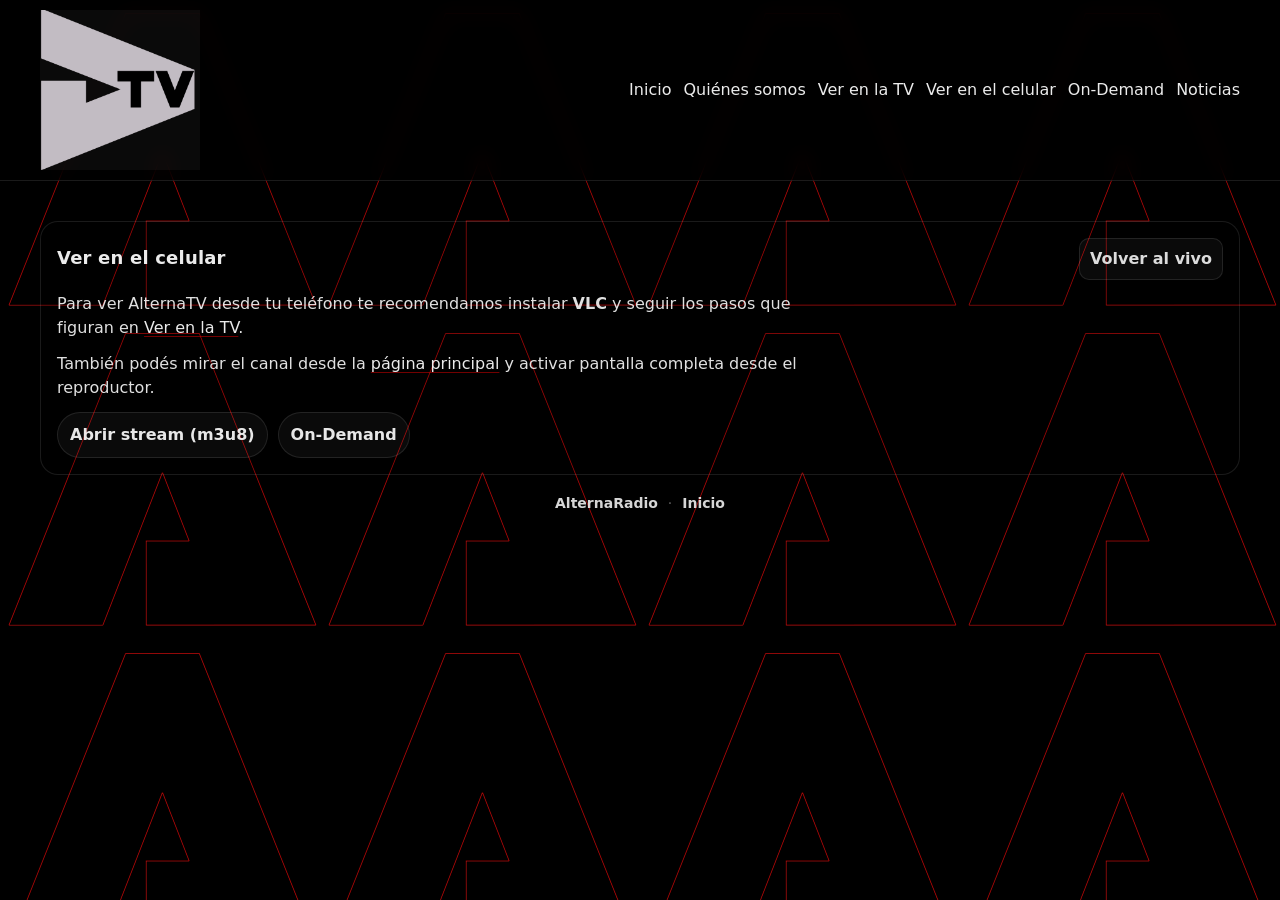
<file: cel.html>
<!DOCTYPE html>
<html lang="es">
<head>
  <meta charset="utf-8" />
  <meta name="viewport" content="width=device-width, initial-scale=1" />
  <link href="style.css" rel="stylesheet" type="text/css" />
  <title>ALTERNATV · Ver en el celular</title>
  <link rel="icon" type="image/x-icon" href="favicon.png">
</head>

<body style="background-color:black; background-image: url('A.png'); background-size: 25%;">

  <header class="site-header">
    <div class="header-inner">
      <a href="https://tv.alterna.ar" class="logo-switch" aria-label="ALTERNATV">
        <img id="site-logo-a" class="logo-switch__img is-active" src="logoalternatv.png" alt="ALTERNATV">
        <img id="site-logo-b" class="logo-switch__img" src="logoalternatv2.png" alt="ALTERNATV">
      </a>

      <button class="nav-toggle" type="button" aria-label="Abrir menú" aria-controls="site-nav" aria-expanded="false">
        <span class="nav-toggle__bar"></span>
        <span class="nav-toggle__bar"></span>
        <span class="nav-toggle__bar"></span>
      </button>

      <nav id="site-nav" class="site-nav" aria-label="Navegación principal">
        <a class="nav-link" href="https://tv.alterna.ar">Inicio</a>
        <a class="nav-link" href="quienes.html">Quiénes somos</a>
        <a class="nav-link" href="tv.html">Ver en la TV</a>
        <a class="nav-link" href="cel.html">Ver en el celular</a>
        <a class="nav-link" href="archivo.html">On‑Demand</a>
        <a class="nav-link" href="noticias.html">Noticias</a>
      </nav>
    </div>
  </header>

  <main class="page">
    <section class="section" aria-label="Ver en el celular">
      <div class="section-head">
        <h1 class="section-title">Ver en el celular</h1>
        <a class="section-link" href="https://tv.alterna.ar">Volver al vivo</a>
      </div>

      <div class="prose">
        <p>
          Para ver AlternaTV desde tu teléfono te recomendamos instalar <strong>VLC</strong> y seguir los pasos que figuran en
          <a class="text-link" href="tv.html">Ver en la TV</a>.
        </p>
        <p>
          También podés mirar el canal desde la <a class="text-link" href="https://tv.alterna.ar">página principal</a> y activar pantalla completa desde el reproductor.
        </p>

        <div class="contact-row">
          <a class="pill" href="https://tv.alterna.ar/stream/hls/live.m3u8" target="_blank" rel="noopener">Abrir stream (m3u8)</a>
          <a class="pill" href="archivo.html">On‑Demand</a>
        </div>
      </div>
    </section>

    <footer class="footer" aria-label="Pie de página">
      <a class="footer-link" href="https://alternaradio.ar">AlternaRadio</a>
      <span class="footer-sep">·</span>
      <a class="footer-link" href="https://tv.alterna.ar">Inicio</a>
    </footer>
  </main>

  <script src="app.js"></script>
</body>
</html>
</file>
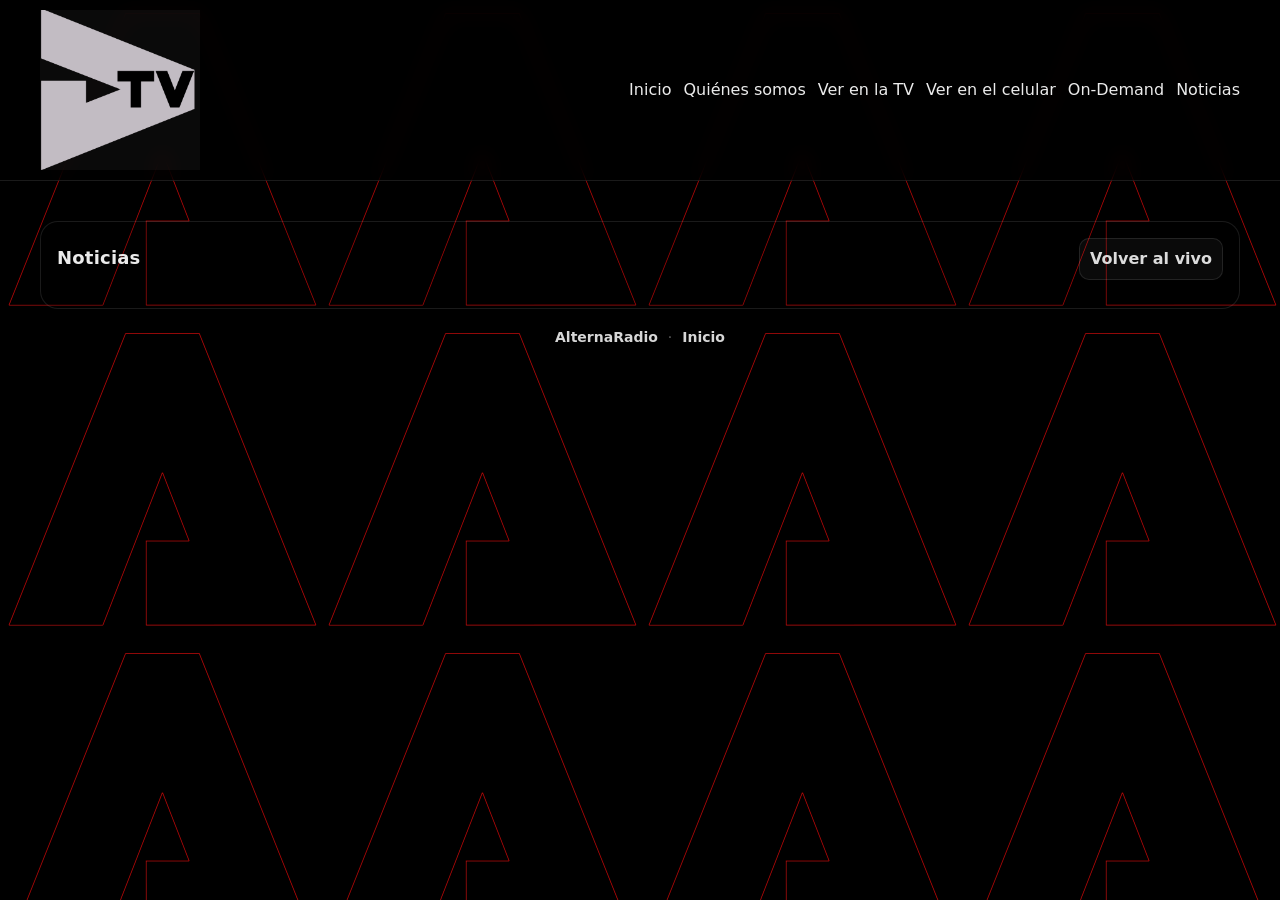
<file: noticias.html>
<!DOCTYPE html>
<html lang="es">
<head>
  <meta charset="utf-8" />
  <meta name="viewport" content="width=device-width, initial-scale=1" />
  <link href="style.css" rel="stylesheet" type="text/css" />
  <title>ALTERNATV · Noticias</title>
  <link rel="icon" type="image/x-icon" href="favicon.png">
</head>

<body>
  <header class="site-header">
    <div class="header-inner">
      <a href="https://tv.alterna.ar" class="logo-switch" aria-label="ALTERNATV">
        <img id="site-logo-a" class="logo-switch__img is-active" src="logoalternatv.png" alt="ALTERNATV">
        <img id="site-logo-b" class="logo-switch__img" src="logoalternatv2.png" alt="ALTERNATV">
      </a>

      <button class="nav-toggle" type="button" aria-label="Abrir menú" aria-controls="site-nav" aria-expanded="false">
        <span class="nav-toggle__bar"></span>
        <span class="nav-toggle__bar"></span>
        <span class="nav-toggle__bar"></span>
      </button>

      <nav id="site-nav" class="site-nav" aria-label="Navegación principal">
        <a class="nav-link" href="https://tv.alterna.ar">Inicio</a>
        <a class="nav-link" href="quienes.html">Quiénes somos</a>
        <a class="nav-link" href="tv.html">Ver en la TV</a>
        <a class="nav-link" href="cel.html">Ver en el celular</a>
        <a class="nav-link" href="archivo.html">On‑Demand</a>
        <a class="nav-link" href="noticias.html">Noticias</a>
      </nav>
    </div>
  </header>

  <main class="page">
    <section class="section" aria-label="Noticias">
      <div class="section-head">
        <h1 class="section-title">Noticias</h1>
        <a class="section-link" href="https://tv.alterna.ar">Volver al vivo</a>
      </div>

      <script src="https://static.elfsight.com/platform/platform.js" data-use-service-core defer></script>
      <div class="elfsight-app-71dfa05d-57bf-4fbd-91ea-3bcd2a2d99b2" data-elfsight-app-lazy style="opacity: 0.92;"></div>
    </section>

    <footer class="footer" aria-label="Pie de página">
      <a class="footer-link" href="https://alternaradio.ar">AlternaRadio</a>
      <span class="footer-sep">·</span>
      <a class="footer-link" href="https://tv.alterna.ar">Inicio</a>
    </footer>
  </main>

  <script src="app.js"></script>
</body>
</html>
</file>
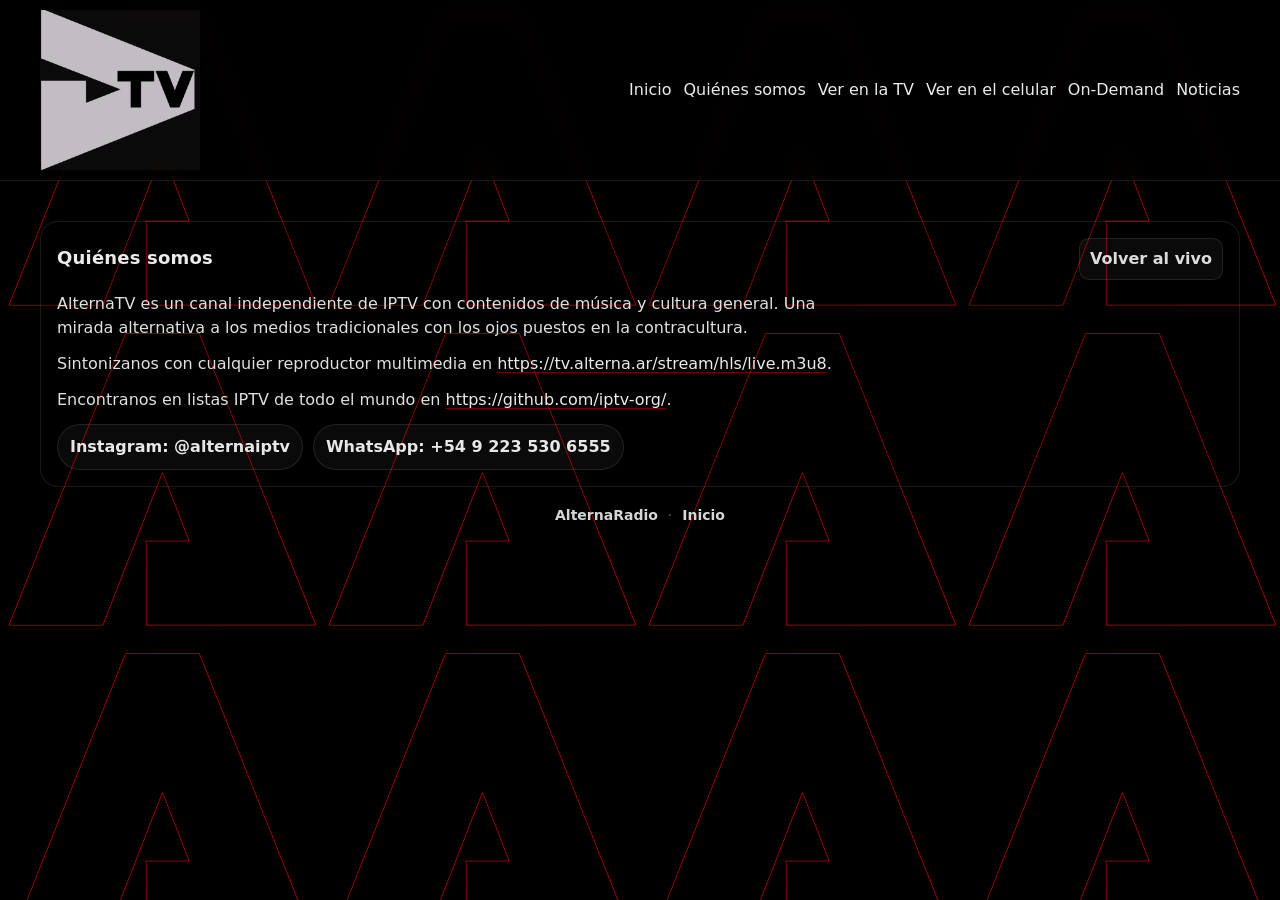
<file: quienes.html>
<!DOCTYPE html>
<html lang="es">
<head>
  <meta charset="utf-8" />
  <meta name="viewport" content="width=device-width, initial-scale=1" />
  <link href="style.css" rel="stylesheet" type="text/css" />
  <title>ALTERNATV · Quiénes somos</title>
  <link rel="icon" type="image/x-icon" href="favicon.png">
</head>

<body style="background-color:black; background-image: url('A.png'); background-size: 25%;">

  <header class="site-header">
    <div class="header-inner">
      <a href="https://tv.alterna.ar" class="logo-switch" aria-label="ALTERNATV">
        <img id="site-logo-a" class="logo-switch__img is-active" src="logoalternatv.png" alt="ALTERNATV">
        <img id="site-logo-b" class="logo-switch__img" src="logoalternatv2.png" alt="ALTERNATV">
      </a>

      <button class="nav-toggle" type="button" aria-label="Abrir menú" aria-controls="site-nav" aria-expanded="false">
        <span class="nav-toggle__bar"></span>
        <span class="nav-toggle__bar"></span>
        <span class="nav-toggle__bar"></span>
      </button>

      <nav id="site-nav" class="site-nav" aria-label="Navegación principal">
        <a class="nav-link" href="https://tv.alterna.ar">Inicio</a>
        <a class="nav-link" href="quienes.html">Quiénes somos</a>
        <a class="nav-link" href="tv.html">Ver en la TV</a>
        <a class="nav-link" href="cel.html">Ver en el celular</a>
        <a class="nav-link" href="archivo.html">On‑Demand</a>
        <a class="nav-link" href="noticias.html">Noticias</a>
      </nav>
    </div>
  </header>

  <main class="page">
    <section class="section" aria-label="Quiénes somos">
      <div class="section-head">
        <h1 class="section-title">Quiénes somos</h1>
        <a class="section-link" href="https://tv.alterna.ar">Volver al vivo</a>
      </div>

      <div class="prose">
        <p>
          AlternaTV es un canal independiente de IPTV con contenidos de música y cultura general. Una mirada alternativa a los medios tradicionales con los ojos puestos en la contracultura.
        </p>
        <p>
          Sintonizanos con cualquier reproductor multimedia en
          <a class="text-link" href="https://tv.alterna.ar/stream/hls/live.m3u8" target="_blank" rel="noopener">https://tv.alterna.ar/stream/hls/live.m3u8</a>.
        </p>
        <p>
          Encontranos en listas IPTV de todo el mundo en
          <a class="text-link" href="https://github.com/iptv-org/" target="_blank" rel="noopener">https://github.com/iptv-org/</a>.
        </p>

        <div class="contact-row">
          <a class="pill" href="https://www.instagram.com/alternaiptv/" target="_blank" rel="noopener">Instagram: @alternaiptv</a>
          <a class="pill" href="https://wa.me/5492235306555" target="_blank" rel="noopener">WhatsApp: +54 9 223 530 6555</a>
        </div>
      </div>
    </section>

    <footer class="footer" aria-label="Pie de página">
      <a class="footer-link" href="https://alternaradio.ar">AlternaRadio</a>
      <span class="footer-sep">·</span>
      <a class="footer-link" href="index.html#contenido">Inicio</a>
    </footer>
  </main>

  <script src="app.js"></script>
</body>
</html>
</file>
<file: style.css>
/* Base */
:root {
  --bg: #070707;
  --panel: rgba(255, 255, 255, 0.04);
  --panel-2: rgba(255, 255, 255, 0.06);
  --text: rgba(255, 255, 255, 0.92);
  --muted: rgba(255, 255, 255, 0.70);
  --border: rgba(255, 255, 255, 0.10);
  --accent: #d20000;
  --accent-2: #ff3b30;
  --shadow: 0 14px 34px rgba(0, 0, 0, 0.55);
}

* { box-sizing: border-box; }

html, body {
  margin: 0;
  padding: 0;
  color: var(--text);
  background-color: var(--bg);
  background-image: url('A.png');
  background-size: 25%;
  background-attachment: fixed;
}

body {
  font-family: ui-sans-serif, system-ui, -apple-system, Segoe UI, Roboto, Helvetica, Arial, "Apple Color Emoji", "Segoe UI Emoji";
  line-height: 1.5;
}

a { color: inherit; text-decoration: none; }

.page {
  width: min(1200px, calc(100% - 32px));
  margin: 0 auto;
  padding: 18px 0 36px;
}

/* Header / Navbar */
.site-header {
  position: sticky;
  top: 0;
  z-index: 50;
  backdrop-filter: blur(10px);
  -webkit-backdrop-filter: blur(10px);
  background: rgba(0, 0, 0, 0.55);
  border-bottom: 1px solid var(--border);
}

.header-inner {
  width: min(1200px, calc(100% - 32px));
  margin: 0 auto;
  display: flex;
  align-items: center;
  gap: 14px;
  padding: 10px 0;
}

.site-nav {
  margin-left: auto;
  display: flex;
  align-items: center;
  gap: 12px;
}

/* Hamburger */
.nav-toggle {
  margin-left: auto;
  display: none;
  width: 44px;
  height: 40px;
  border: 1px solid rgba(255, 255, 255, 0.55);
  background: rgba(255, 255, 255, 0.18);
  border-radius: 12px;
  padding: 8px;
  box-shadow: 0 6px 18px rgba(0,0,0,0.35);
}

.nav-toggle:hover {
  background: rgba(255, 255, 255, 0.26);
  border-color: rgba(255, 255, 255, 0.75);
}

.nav-toggle:focus-visible {
  outline: 3px solid rgba(210, 0, 0, 0.85);
  outline-offset: 2px;
  background: rgba(255, 255, 255, 0.16);
}

.nav-toggle__bar {
  display: block;
  height: 3px;
  background: #ffffff;
  border-radius: 999px;
  opacity: 1;
  box-shadow: 0 0 10px rgba(255,255,255,0.25);
  transition: transform 180ms ease, opacity 160ms ease;
  transform-origin: center;
}

.nav-toggle__bar + .nav-toggle__bar { margin-top: 6px; }

/* Animación a X (cuando el menú está abierto) */
.nav-toggle.is-open .nav-toggle__bar:nth-child(1) {
  transform: translateY(8px) rotate(45deg);
}

.nav-toggle.is-open .nav-toggle__bar:nth-child(2) {
  opacity: 0;
}

.nav-toggle.is-open .nav-toggle__bar:nth-child(3) {
  transform: translateY(-8px) rotate(-45deg);
}

@media (prefers-reduced-motion: reduce) {
  .nav-toggle__bar {
    transition: none;
  }
}

@media (max-width: 720px) {
  .nav-toggle {
    display: inline-flex;
    align-items: center;
    justify-content: center;
    border-color: rgba(255, 255, 255, 0.86);
    background: rgba(255, 255, 255, 0.30);
    box-shadow:
      0 10px 26px rgba(0,0,0,0.45),
      0 0 0 1px rgba(255,255,255,0.18),
      0 0 26px rgba(255,255,255,0.16);
  }

  .site-nav {
    display: none;
    position: absolute;
    right: 12px;
    top: 62px;
    flex-direction: column;
    align-items: stretch;
    gap: 6px;

    min-width: 220px;
    padding: 10px;
    border-radius: 16px;
    background: rgba(0, 0, 0, 0.82);
    border: 1px solid var(--border);
    box-shadow: var(--shadow);
  }

  .site-nav.is-open {
    display: flex;
  }

  .nav-link {
    padding: 10px 10px;
    border-radius: 12px;
  }

  .grid {
    grid-auto-columns: minmax(220px, 86%);
  }

  .rail {
    grid-auto-columns: minmax(220px, 86%);
  }
}

/* Logo: switch con deslizamiento + meneo 3D */
.logo-switch {
  position: relative;
  display: inline-block;
  width: 160px;
  max-width: 44vw;
  height: auto;

  transform-style: preserve-3d;
  transform-origin: center;
  animation: logoWiggle3d 1.6s ease-in-out infinite;
  will-change: transform;
}

.logo-switch__img {
  display: block;
  width: 100%;
  height: auto;

  position: absolute;
  inset: 0;

  opacity: 0;
  transform: translateX(-18%) scale(0.98);
  transition:
    opacity 650ms ease,
    transform 650ms cubic-bezier(0.22, 1, 0.36, 1);
  will-change: opacity, transform;
}

.logo-switch__img:first-child {
  position: relative;
}

.logo-switch__img.is-active {
  opacity: 1;
  transform: translateX(0) scale(1);
}

@keyframes logoWiggle3d {
  0%   { transform: perspective(700px) rotateY(-14deg) translateX(-2px); }
  50%  { transform: perspective(700px) rotateY(14deg)  translateX(2px); }
  100% { transform: perspective(700px) rotateY(-14deg) translateX(-2px); }
}

@media (prefers-reduced-motion: reduce) {
  .logo-switch { animation: none; }
  .logo-switch__img { transition: none; }
}

/* Hero (EN VIVO) */
.hero {
  margin-top: 10px;
}

.hero-grid {
  display: grid;
  grid-template-columns: 1.6fr 0.9fr;
  gap: 18px;
  align-items: start;
}

.live {
  background: var(--panel);
  border: 1px solid var(--border);
  border-radius: 18px;
  box-shadow: var(--shadow);
  overflow: hidden;
}

.live-header {
  display: flex;
  align-items: center;
  gap: 10px;
  padding: 12px 14px;
  border-bottom: 1px solid var(--border);
  background: rgba(0,0,0,0.25);
}

.live-badge {
  display: inline-flex;
  align-items: center;
  justify-content: center;
  padding: 6px 10px;
  border-radius: 999px;
  background: linear-gradient(180deg, var(--accent-2), var(--accent));
  color: #fff;
  font-weight: 800;
  letter-spacing: 0.6px;
  font-size: 12px;
}

.live-title {
  font-weight: 800;
  letter-spacing: 0.2px;
}

.player-shell {
  padding: 0;
  position: relative;
}

/* Botón nativo de Chromecast superpuesto sobre el player */
.cast-btn-wrap {
  position: absolute;
  bottom: 10px;
  right: 10px;
  z-index: 10;
  display: flex;
  align-items: center;
  gap: 6px;
}

.cast-btn {
  display: inline-flex;
  align-items: center;
  justify-content: center;
  width: 36px;
  height: 36px;
  padding: 0;
  background: rgba(0,0,0,0.45);
  border: none;
  border-radius: 6px;
  cursor: pointer;
  opacity: 0.85;
  transition: opacity 0.2s, background 0.2s;
}

.cast-btn:hover {
  opacity: 1;
  background: rgba(0,0,0,0.7);
}

.cast-btn--active {
  background: rgba(255,255,255,0.2);
  opacity: 1;
}

google-cast-launcher {
  display: inline-block;
  width: 32px;
  height: 32px;
  cursor: pointer;
  --connected-color: #fff;
  --disconnected-color: #fff;
}

/* Botón manual de Cast para mobile (Remote Playback API) */
.cast-btn-manual {
  display: inline-flex;
  align-items: center;
  justify-content: center;
  width: 32px;
  height: 32px;
  padding: 0;
  background: transparent;
  border: none;
  cursor: pointer;
  opacity: 0.85;
}

.cast-btn-manual:hover {
  opacity: 1;
}

/* Mantener video 16:9 responsive */
.player-shell .video-js {
  width: 100% !important;
  height: auto !important;
}

.player-shell .video-js .vjs-tech {
  position: absolute;
  top: 0;
  left: 0;
  width: 100%;
  height: 100%;
}

.player-shell .video-js,
.player-shell .vjs-poster {
  aspect-ratio: 16 / 9;
}

.live-sub {
  margin: 0;
  padding: 12px 14px 14px;
  color: var(--muted);
  font-size: 14px;
}

.side {
  display: grid;
  gap: 12px;
}

.promo {
  background: var(--panel);
  border: 1px solid var(--border);
  border-radius: 18px;
  padding: 14px;
  box-shadow: var(--shadow);
}

.promo:hover {
  background: var(--panel-2);
  border-color: rgba(210, 0, 0, 0.35);
}

.promo-title {
  font-weight: 800;
  margin-bottom: 4px;
}

.promo-text {
  color: var(--muted);
  font-size: 14px;
}

.promo--radio {
  border-color: rgba(210, 0, 0, 0.35);
}

/* Secciones / Archivo estilo entretenimiento */
.section {
  margin-top: 22px;
  background: rgba(0,0,0,0.12);
  border: 1px solid var(--border);
  border-radius: 18px;
  padding: 16px;
}

.section-head {
  display: flex;
  align-items: baseline;
  justify-content: space-between;
  gap: 12px;
  margin-bottom: 12px;
}

.section-title {
  margin: 0;
  font-size: 18px;
  letter-spacing: 0.2px;
}

.section-link {
  color: rgba(255,255,255,0.86);
  font-weight: 700;
  padding: 8px 10px;
  border-radius: 10px;
  border: 1px solid var(--border);
  background: rgba(255,255,255,0.04);
}

.section-link:hover {
  border-color: rgba(210, 0, 0, 0.35);
}

.grid {
  display: grid;
  grid-auto-flow: column;
  grid-auto-columns: minmax(220px, 1fr);
  gap: 12px;
  overflow-x: auto;
  padding-bottom: 6px;

  scroll-snap-type: x mandatory;
  -webkit-overflow-scrolling: touch;
}

.card {
  scroll-snap-align: start;
  min-height: 240px;
}

.grid::-webkit-scrollbar {
  height: 10px;
}

.grid::-webkit-scrollbar-thumb {
  background: rgba(255,255,255,0.16);
  border-radius: 999px;
}

.grid::-webkit-scrollbar-track {
  background: rgba(255,255,255,0.06);
  border-radius: 999px;
}

.card {
  background: var(--panel);
  border: 1px solid var(--border);
  border-radius: 16px;
  overflow: hidden;
  box-shadow: var(--shadow);
  min-height: 220px;
}

.card:hover {
  border-color: rgba(210, 0, 0, 0.35);
  background: var(--panel-2);
}

.card-media {
  width: 100%;
  height: 130px;
  object-fit: cover;
  display: block;
  background: #000;
}

.card-body {
  padding: 12px;
}

.card-title {
  font-weight: 800;
  margin-bottom: 4px;
}

.card-meta {
  color: var(--muted);
  font-size: 13px;
}

/* Texto largo en páginas internas */
.prose {
  color: rgba(255,255,255,0.88);
  max-width: 78ch;
}

.prose p {
  margin: 0 0 12px;
}

.text-link {
  color: rgba(255, 255, 255, 0.92);
  text-decoration: underline;
  text-decoration-color: rgba(210, 0, 0, 0.55);
  text-underline-offset: 3px;
}

.contact-row {
  display: flex;
  flex-wrap: wrap;
  gap: 10px;
  margin-top: 12px;
}

.pill {
  display: inline-flex;
  align-items: center;
  gap: 8px;
  padding: 10px 12px;
  border-radius: 999px;
  background: rgba(255,255,255,0.04);
  border: 1px solid var(--border);
  color: rgba(255,255,255,0.90);
  font-weight: 700;
}

.pill:hover {
  border-color: rgba(210, 0, 0, 0.35);
  background: rgba(255,255,255,0.06);
}

/* Footer */
.footer {
  margin-top: 18px;
  display: flex;
  align-items: center;
  justify-content: center;
  gap: 10px;
  color: var(--muted);
  font-size: 14px;
}

.footer-link {
  color: rgba(255,255,255,0.84);
  font-weight: 700;
}

.footer-link:hover { color: #fff; }

.footer-sep { opacity: 0.55; }

/* Rail (carrusel tipo entretenimiento) */
.content-rail {
  margin-top: 14px;
}

.rail-head {
  display: flex;
  align-items: baseline;
  justify-content: space-between;
  gap: 12px;
  margin-bottom: 10px;
}

.rail-title {
  font-weight: 900;
  letter-spacing: 0.2px;
}

.rail-hint {
  color: var(--muted);
  font-size: 13px;
}

.rail {
  display: grid;
  grid-auto-flow: column;
  grid-auto-columns: minmax(220px, 1fr);
  gap: 12px;
  overflow-x: auto;
  padding-bottom: 6px;

  scroll-snap-type: x mandatory;
  -webkit-overflow-scrolling: touch;
}

.tile {
  scroll-snap-align: start;
  background: var(--panel);
  border: 1px solid var(--border);
  border-radius: 16px;
  overflow: hidden;
  box-shadow: var(--shadow);
}

.tile:hover {
  border-color: rgba(210, 0, 0, 0.35);
  background: var(--panel-2);
}

.tile-media {
  width: 100%;
  height: 140px;
  object-fit: cover;
  display: block;
  background: #000;
}

.tile-body {
  padding: 12px;
}

.tile-title {
  font-weight: 900;
  margin-bottom: 4px;
}

.tile-meta {
  color: var(--muted);
  font-size: 13px;
}

/* VOD grid */
.vod-grid {
  display: grid;
  grid-template-columns: repeat(2, 1fr);
  gap: 14px;
  margin-top: 14px;
}

.vod {
  background: var(--panel);
  border: 1px solid var(--border);
  border-radius: 18px;
  overflow: hidden;
  box-shadow: var(--shadow);
}

.vod-head {
  padding: 12px 14px;
  border-bottom: 1px solid var(--border);
  background: rgba(0,0,0,0.22);
}

.vod-title { font-weight: 900; }
.vod-meta { color: var(--muted); font-size: 13px; margin-top: 2px; }

/* Imágenes responsivas en páginas internas */
.hero-image {
  display: block;
  width: 100%;
  height: auto;
  border-radius: 16px;
  margin-top: 14px;
  border: 1px solid var(--border);
  box-shadow: var(--shadow);
}

@media (max-width: 980px) {
  .hero-grid {
    grid-template-columns: 1fr;
  }

  .grid {
    grid-auto-columns: minmax(200px, 70%);
  }

  .vod-grid {
    grid-template-columns: 1fr;
  }

  .rail {
    grid-auto-columns: minmax(220px, 78%);
  }
}

@media (max-width: 720px) {
  .page,
  .header-inner {
    width: calc(100% - 24px);
  }

  .nav-toggle {
    display: inline-flex;
    align-items: center;
    justify-content: center;
    border-color: rgba(255, 255, 255, 0.72);
    background: rgba(255, 255, 255, 0.22);
    box-shadow:
      0 10px 26px rgba(0,0,0,0.45),
      0 0 0 1px rgba(255,255,255,0.12),
      0 0 18px rgba(255,255,255,0.10);
  }

  .site-nav {
    display: none;
    position: absolute;
    right: 12px;
    top: 62px;
    flex-direction: column;
    align-items: stretch;
    gap: 6px;

    min-width: 220px;
    padding: 10px;
    border-radius: 16px;
    background: rgba(0, 0, 0, 0.82);
    border: 1px solid var(--border);
    box-shadow: var(--shadow);
  }

  .site-nav.is-open {
    display: flex;
  }

  .nav-link {
    padding: 10px 10px;
    border-radius: 12px;
  }

  .grid {
    grid-auto-columns: minmax(220px, 86%);
  }

  .rail {
    grid-auto-columns: minmax(220px, 86%);
  }
}

/* Overlay para cerrar el menú tocando fuera (mobile) */
.nav-overlay {
  position: fixed;
  inset: 0;
  background: rgba(0, 0, 0, 0.55);
  backdrop-filter: blur(2px);
  -webkit-backdrop-filter: blur(2px);
  z-index: 40;
}

body.nav-open {
  overflow: hidden;
}

@media (max-width: 720px) {
  .site-header {
    z-index: 60;
  }

  .site-nav {
    z-index: 70;
  }

  .nav-toggle {
    z-index: 80;
  }
}

/* Compat con páginas viejas (si aún usan #navegador) */
#navegador ul,
#navegador li { list-style: none; margin: 0; padding: 0; }

.vjs-control-bar .vjs-cast-control {
  width: 3em;
  display: inline-flex;
  align-items: center;
  justify-content: center;
  color: #fff;
  background: none;
  border: none;
  box-shadow: none;
  font-size: 1.2em;
  opacity: 0.85;
  transition: opacity 0.2s, color 0.2s;
}
.vjs-control-bar .vjs-cast-control .vjs-icon-placeholder {
  display: inline-flex;
  align-items: center;
  justify-content: center;
}
.vjs-control-bar .vjs-cast-control:hover {
  color: #fff;
  opacity: 1;
}
.vjs-control-bar .vjs-cast-control--active {
  color: #4fc3f7;
  opacity: 1;
}

.shaka-control-bar .universal-cast-btn {
  display: inline-flex !important;
  align-items: center;
  justify-content: center;
  width: 2.8em;
  height: 2.8em;
  background: none;
  border: none;
  color: #fff;
  font-size: 1.2em;
  margin-left: 8px;
  cursor: pointer;
  opacity: 0.95;
  transition: color 0.2s, opacity 0.2s;
  z-index: 10;
}
.shaka-control-bar .universal-cast-btn:hover {
  opacity: 1;
  color: #4fc3f7;
}
.shaka-control-bar .universal-cast-btn[aria-pressed="true"],
.shaka-control-bar .universal-cast-btn.active {
  color: #4fc3f7;
  opacity: 1;
}

/* Botón flotante de Cast (dentro del player) */
.floating-cast-btn {
  position: absolute;
  top: 12px;
  right: 12px;
  z-index: 100;
  background: rgba(0,0,0,0.7);
  border: none;
  border-radius: 50%;
  width: 44px;
  height: 44px;
  display: none; /* visible solo cuando hay dispositivos y controles */
  align-items: center;
  justify-content: center;
  color: #fff;
  cursor: pointer;
  box-shadow: 0 2px 8px rgba(0,0,0,0.4);
  opacity: 0.95;
  transition: color 0.2s, opacity 0.2s;
}

.floating-cast-btn:hover { color: #4fc3f7; opacity: 1; }

/* Botón dentro de la barra de controles (Shaka) */
.universal-cast-btn {
  display: none; /* controlado por JS */
  align-items: center;
  justify-content: center;
  background: transparent;
  border: none;
  padding: 6px 8px;
  margin-left: 6px;
  color: #fff;
  cursor: pointer;
}

.universal-cast-btn svg { width: 22px; height: 22px; }

/* Estado activo */
.cast-active { color: #4fc3f7 !important; }

/* Leyenda diagnóstica fuera del player */
#cast-legend-diagnose { display: none; }

/* Clase para indicar error/diagnóstico */
#cast-diagnose-msg { display: block; }
</file>
